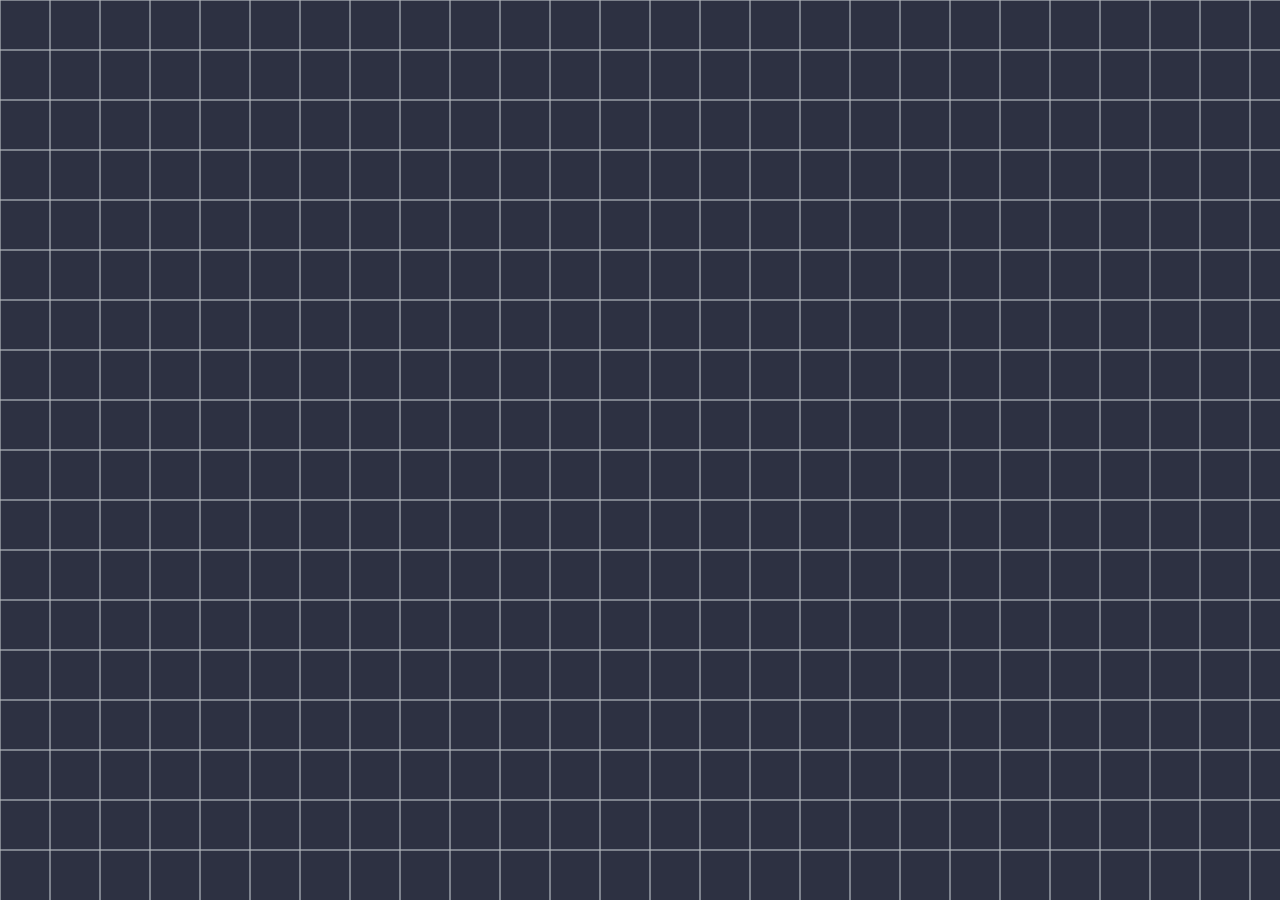
<file: index.html>
<!DOCTYPE html>
<html lang="en">

<head>
    <meta charset="UTF-8">
    <meta name="viewport" content="width=device-width, initial-scale=1.0">

    <link rel="stylesheet" href="style.css">

    <title>Document</title>
</head>

<body>
    <canvas id='canvas'> d</canvas>
</body>

<script src="canvas.js"></script>

</html>
</file>
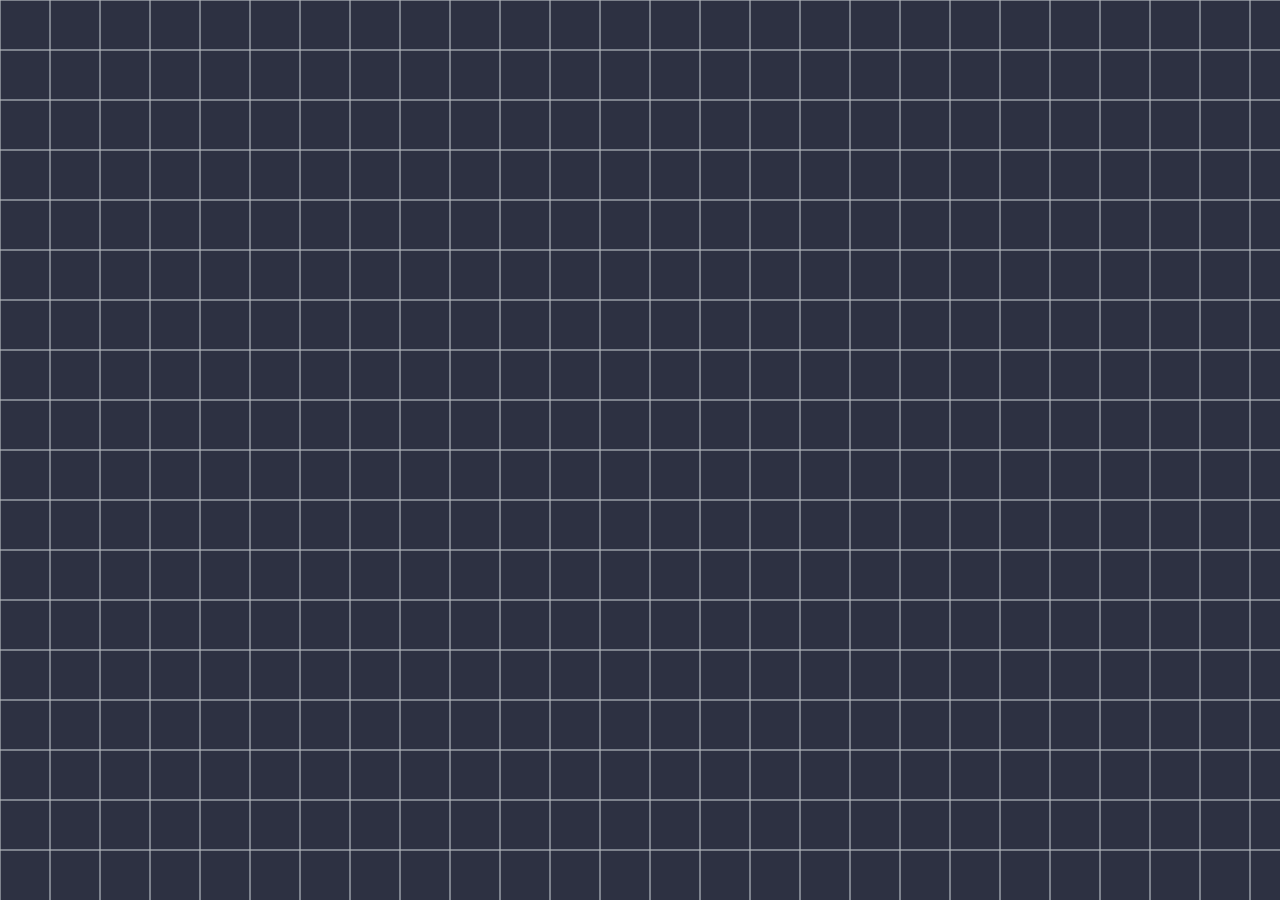
<file: hilbert.html>
<!DOCTYPE html>
<html lang="en">

<head>
    <meta charset="UTF-8">
    <meta name="viewport" content="width=device-width, initial-scale=1.0">

    <link rel="stylesheet" href="style.css">

    <title>Document</title>
</head>

<body>
    <canvas id='canvas'> d</canvas>
</body>

<script src="hilbert.js"></script>

</html>
</file>
<file: style.css>
* {
    margin: 0;
    padding: 0;
}

#canvas {
    margin: 0;
    padding: 0;
    background-color: #2D3142;
}
</file>
